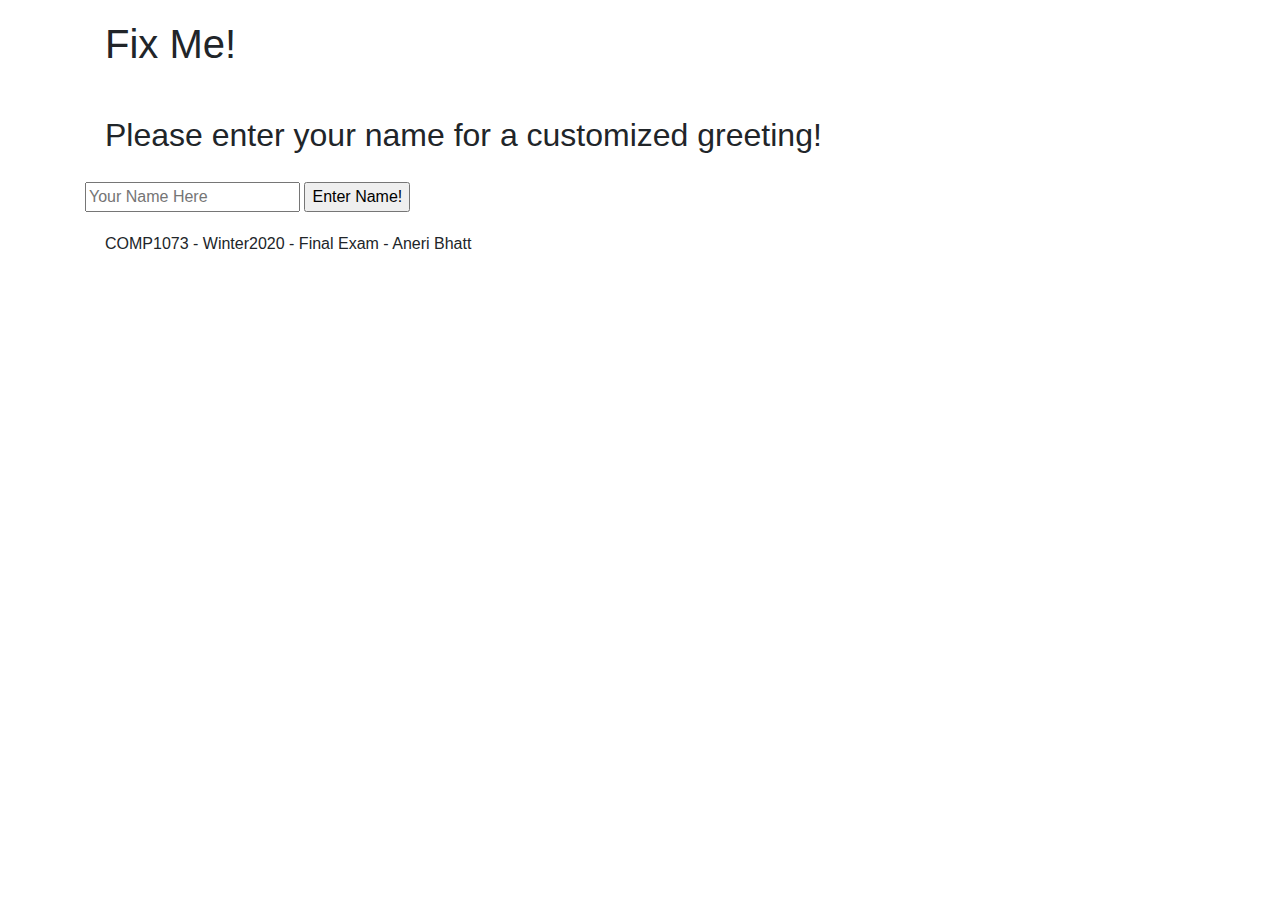
<file: Q1/index.html>
<!doctype html>
<html>
<head>
<meta charset="UTF-8">
<title>COMP1073 - Final Exam - Question One </title>
<link rel="stylesheet" href="https://stackpath.bootstrapcdn.com/bootstrap/4.4.1/css/bootstrap.min.css" integrity="sha384-Vkoo8x4CGsO3+Hhxv8T/Q5PaXtkKtu6ug5TOeNV6gBiFeWPGFN9MuhOf23Q9Ifjh" crossorigin="anonymous">
<link href="main.css" rel="stylesheet"> 
<script src="main.js" async></script>
</head>

<body>
  <div class="container">
    <header> 
      <h1> Fix Me! </h1>
    </header>
    <main>
      <h2> Please enter your name for a customized greeting! </h2>
      <form> 
        <input type="text" placeholder="Your Name Here"> 
        <input type="submit" value="Enter Name!">
      </form>
    </main>
    <footer>
      <p> COMP1073 - Winter2020 - Final Exam - Aneri Bhatt </p>
    </footer>  
  </div>
</body>
</html>
</file>
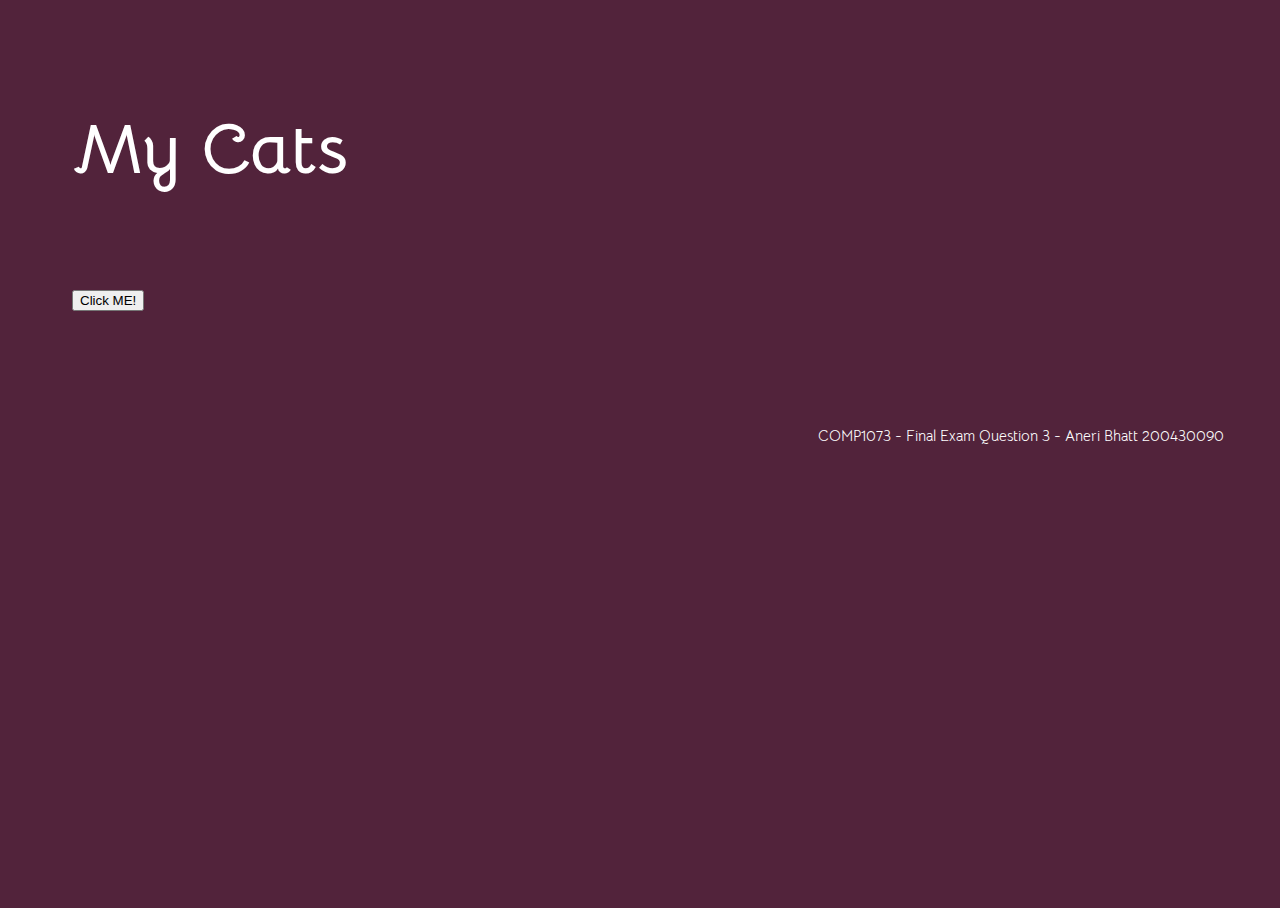
<file: Q3/index.html>
<!DOCTYPE html>
<html>
  <head>
    <meta charset="utf-8" />
    <title>My Cats</title>
    <meta name="viewport" content="width=device-width, initial-scale=1.0" />
    <script src="main.js" async></script>
    <link href="https://fonts.googleapis.com/css?family=Bellota|Bellota+Text&display=swap" rel="stylesheet">
    <link href="main.css" rel="stylesheet">
  </head>
  <body>
    <div class="container">
    <header>
      <h1>My Cats</h1>
    </header>
    <section>
        <button type="submit" value="Click Me!">Click ME!</button>
    </section>
    <footer>
      <p> COMP1073 - Final Exam Question 3 - Aneri Bhatt 200430090</p>
    </footer>
    </div>
  </body>
</html>
</file>
<file: Q1/main.css>
@charset "UTF-8";
/* CSS Document */


h1, 
h2,
h3, 
p {
  padding: 20px; 
}

.meow {
  background-image:url('cattified.jpg'); 
  background-size: cover; 
/*  background-position-y: 20%; */
}
</file>
<file: Q3/main.css>
@charset "UTF-8";
/* CSS Document */

* {
  box-sizing: border-box; 
}

html, 
body {
  height: 100%;
  width: 100%; 
}

html {
  font-size: 10px; 
}

body { 
  font-family: 'Bellota Text', cursive;
  background-color: #52233B; 
}

.container {
  color: #fff; 
    width : 100%;
}

h1, 
h2, 
h3 {
  font-family: 'Bellota', cursive;
}

h1 {
  font-size: 7rem; 
}

h2, 
h3 {
  padding: 30px 0; 
  font-size: 4rem;  
}
p, 
li {
  font-size: 2.5rem;
}

.container {
  width:90%; 
  margin-left:auto; 
  margin-right: auto; 
}

section {
  display: block;
  justify-content:space-between; 
}

section img {
  display:block; 
  margin: 0 auto; 
}

article {
  padding-left: 40px;
}

header {
  padding: 50px 0; 
}
img{
    height: 350px;
    width: 350px;
    padding: 25px;
}
footer  {
  padding: 100px 0 0 45px;
  text-align:right; 
}

footer p {
 font-size: 1.5rem; 
  color: #fff; 
  padding-bottom: 40px; 
}
</file>
